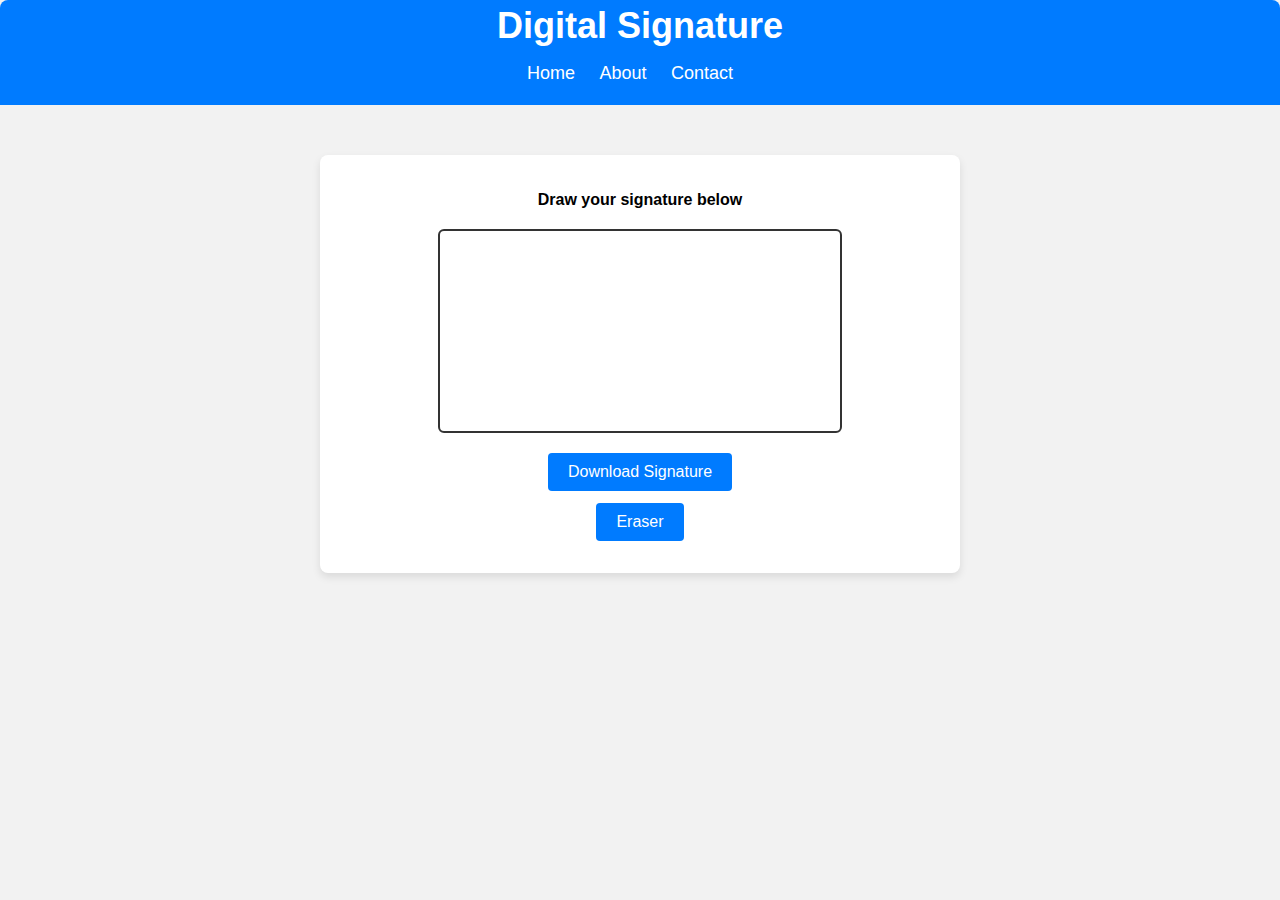
<file: index.html>
<!DOCTYPE html>
<html lang="en">
<head>
<meta charset="UTF-8">
<meta name="viewport" content="width=device-width, initial-scale=1.0">
<title>Digital Signature</title>
<link rel="stylesheet" href="style.css">
<script src="myscript.js"></script>
</head>
<body>
    <header>
        <h1>Digital Signature</h1>
        <nav>
            <ul>
                <li><a href="index.html">Home</a></li>
                <li><a href="about.html">About</a></li>
                <li><a href="contact.html">Contact</a></li>
            </ul>
        </nav>
    </header>

    <div class="container">
        <p>Draw your signature below</p>
        <canvas id="signatureCanvas" width="400" height="200"></canvas>
        <button id="downloadButton">Download Signature</button>
        <button id="clearButton">Eraser</button>
    </div>
</body>
</html>
</file>
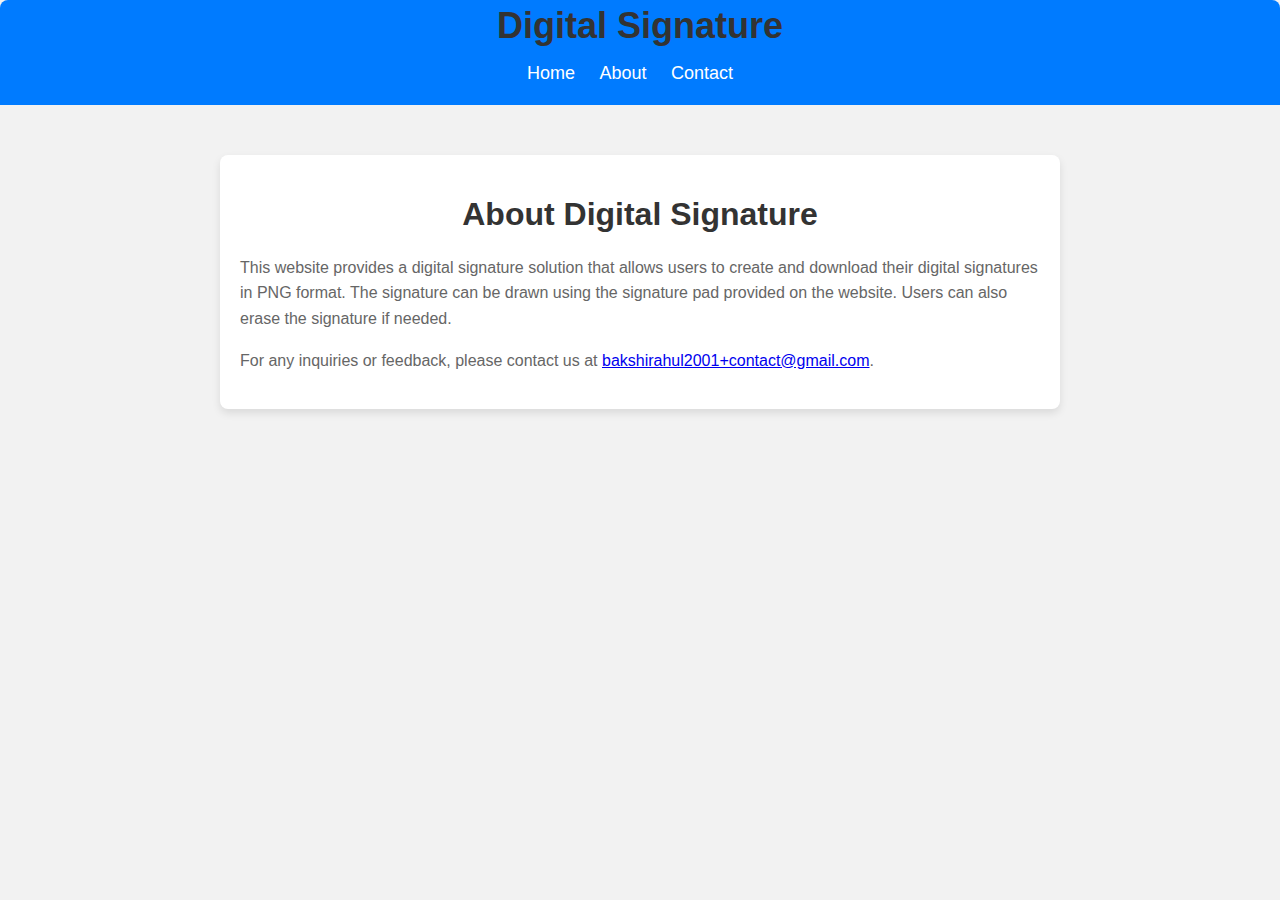
<file: about.html>
<!DOCTYPE html>
<html lang="en">
<head>
<meta charset="UTF-8">
<meta name="viewport" content="width=device-width, initial-scale=1.0">
<title>About - Digital Signature</title>
<link rel="stylesheet" href="about_style.css">
</head>
<body>
    <header>
        <h1>Digital Signature</h1>
        <nav>
            <ul>
                <li><a href="index.html">Home</a></li>
                <li><a href="about.html">About</a></li>
                <li><a href="contact.html">Contact</a></li>
            </ul>
        </nav>
    </header>

    <div class="container">
        <h1>About Digital Signature</h1>
        <p>This website provides a digital signature solution that allows users to create and download their digital signatures in PNG format. The signature can be drawn using the signature pad provided on the website. Users can also erase the signature if needed.</p>
        <p>For any inquiries or feedback, please contact us at <a href="mailto:bakshirahul2001+contact@gmail.com">bakshirahul2001+contact@gmail.com</a>.</p>
    </div>
</body>
</html>
</file>
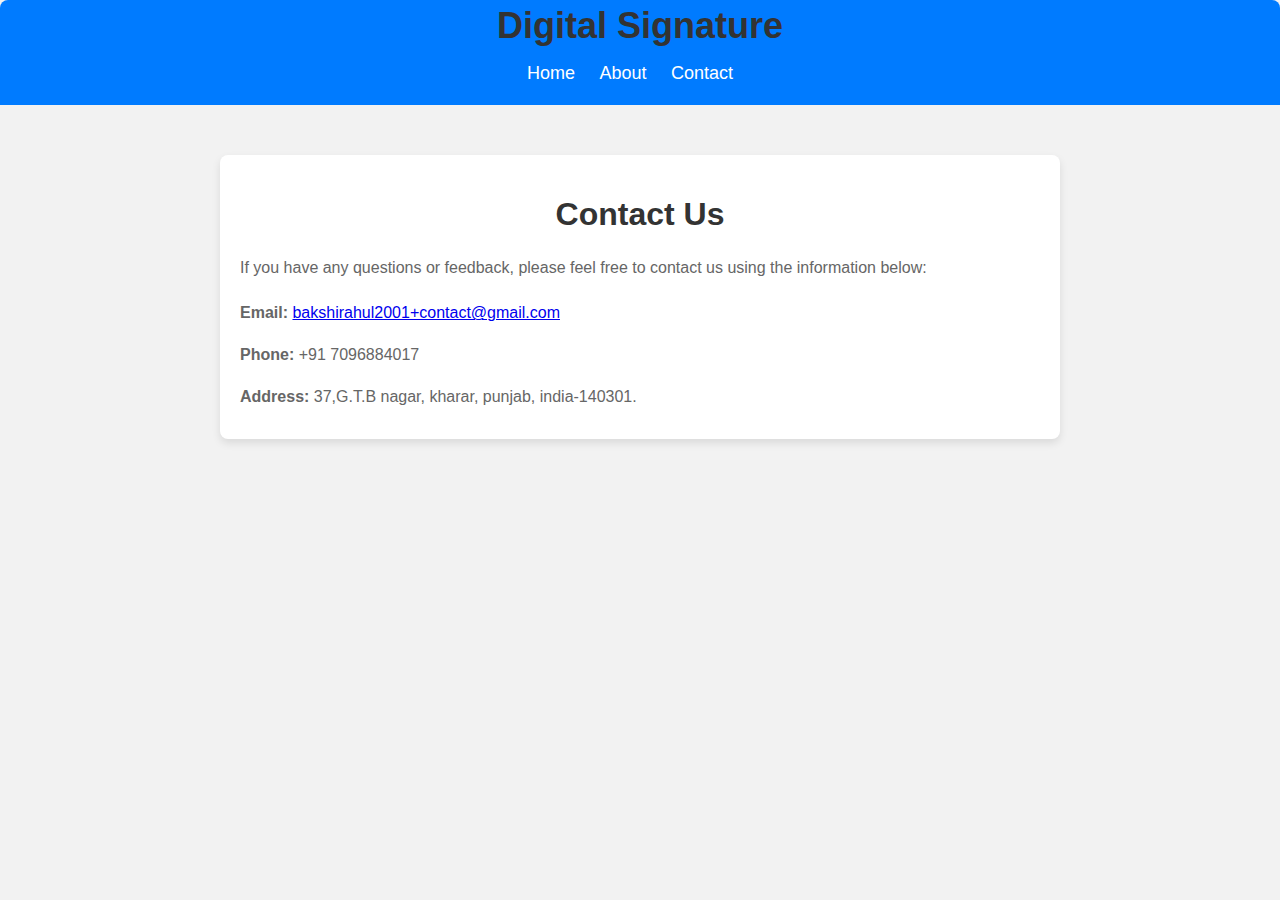
<file: contact.html>
<!DOCTYPE html>
<html lang="en">
<head>
<meta charset="UTF-8">
<meta name="viewport" content="width=device-width, initial-scale=1.0">
<title>Contact - Digital Signature</title>
<link rel="stylesheet" href="contact_style.css">
</head>
<body>
    <header>
        <h1>Digital Signature</h1>
        <nav>
            <ul>
                <li><a href="index.html">Home</a></li>
                <li><a href="about.html">About</a></li>
                <li><a href="contact.html">Contact</a></li>
            </ul>
        </nav>
    </header>

    <div class="container">
        <h1>Contact Us</h1>
        <p>If you have any questions or feedback, please feel free to contact us using the information below:</p>
        <div class="contact-info">
            <p><strong>Email:</strong> <a href="mailto:bakshirahul2001+contact@gmail.com">bakshirahul2001+contact@gmail.com</a></p>
            <p><strong>Phone:</strong> +91 7096884017</p>
            <p><strong>Address:</strong> 37,G.T.B nagar, kharar, punjab, india-140301.</p>
        </div>
    </div>
</body>
</html>
</file>
<file: style.css>
body {
    font-family: 'Arial', sans-serif;
    background-color: #f2f2f2;
    margin: 0;
    padding: 0;
    overflow: hidden;
}
.container {
    max-width: 600px;
    margin: 50px auto;
    background-color: #fff;
    border-radius: 8px;
    padding: 20px;
    box-shadow: 0 4px 8px rgba(0, 0, 0, 0.1);
}
header {
    background-color: #007bff;
    color: #fff;
    padding: 5px 0;
    text-align: center;
    border-radius: 8px 8px 0 0;
}
header h1 {
    margin: 0;
    font-size: 36px;
}
nav {
    margin-top: 10px;
}
nav ul {
    list-style-type: none;
    padding: 0;
    text-align: center;
}
nav ul li {
    display: inline;
    margin-right: 20px;
}
nav ul li a {
    color: #fff;
    text-decoration: none;
    font-size: 18px;
}
nav ul li a:hover {
    text-decoration: underline;
}
canvas {
    display: block;
    margin: 20px auto;
    border: 2px solid #333;
    border-radius: 6px;
    background-color: #fff;
    cursor: crosshair;
    max-width: 100%;
    height: auto;
}
button {
    display: block;
    margin: 2% auto;
    padding: 10px 20px;
    border: none;
    border-radius: 4px;
    background-color: #007bff;
    color: #fff;
    font-size: 16px;
    cursor: pointer;
    transition: background-color 0.3s ease;
}
button:hover {
    background-color: #0056b3;
}
p{
    text-align: center;
    font-weight: bold;
}
</file>
<file: about_style.css>
body {
    font-family: 'Arial', sans-serif;
    background-color: #f2f2f2;
    margin: 0;
    padding: 0;
}
.container {
    max-width: 800px;
    margin: 50px auto;
    background-color: #fff;
    border-radius: 8px;
    padding: 20px;
    box-shadow: 0 4px 8px rgba(0, 0, 0, 0.1);
}
header {
    background-color: #007bff;
    color: #fff;
    padding: 5px 0;
    text-align: center;
    border-radius: 8px 8px 0 0;
}
header h1 {
    margin: 0;
    font-size: 36px;
}
nav {
    margin-top: 10px;
}
nav ul {
    list-style-type: none;
    padding: 0;
    text-align: center;
}
nav ul li {
    display: inline;
    margin-right: 20px;
}
nav ul li a {
    color: #fff;
    text-decoration: none;
    font-size: 18px;
}
nav ul li a:hover {
    text-decoration: underline;
}
h1 {
    text-align: center;
    color: #333;
}
p {
    color: #666;
    line-height: 1.6;
}
</file>
<file: contact_style.css>
body {
        font-family: 'Arial', sans-serif;
        background-color: #f2f2f2;
        margin: 0;
        padding: 0;
    }
    header {
        background-color: #007bff;
        color: #fff;
        padding: 5px 0;
        text-align: center;
        border-radius: 8px 8px 0 0;
    }
    header h1 {
        margin: 0;
        font-size: 36px;
    }
    nav {
        margin-top: 10px;
    }
    nav ul {
        list-style-type: none;
        padding: 0;
        text-align: center;
    }
    nav ul li {
        display: inline;
        margin-right: 20px;
    }
    nav ul li a {
        color: #fff;
        text-decoration: none;
        font-size: 18px;
    }
    nav ul li a:hover {
        text-decoration: underline;
    }
    .container {
        max-width: 800px;
        margin: 50px auto;
        background-color: #fff;
        border-radius: 8px;
        padding: 20px;
        box-shadow: 0 4px 8px rgba(0, 0, 0, 0.1);
    }
    h1 {
        text-align: center;
        color: #333;
    }
    p {
        color: #666;
        line-height: 1.6;
    }
    .contact-info {
        margin-top: 20px;
    }
    .contact-info p {
        margin-bottom: 10px;
    }
</file>
